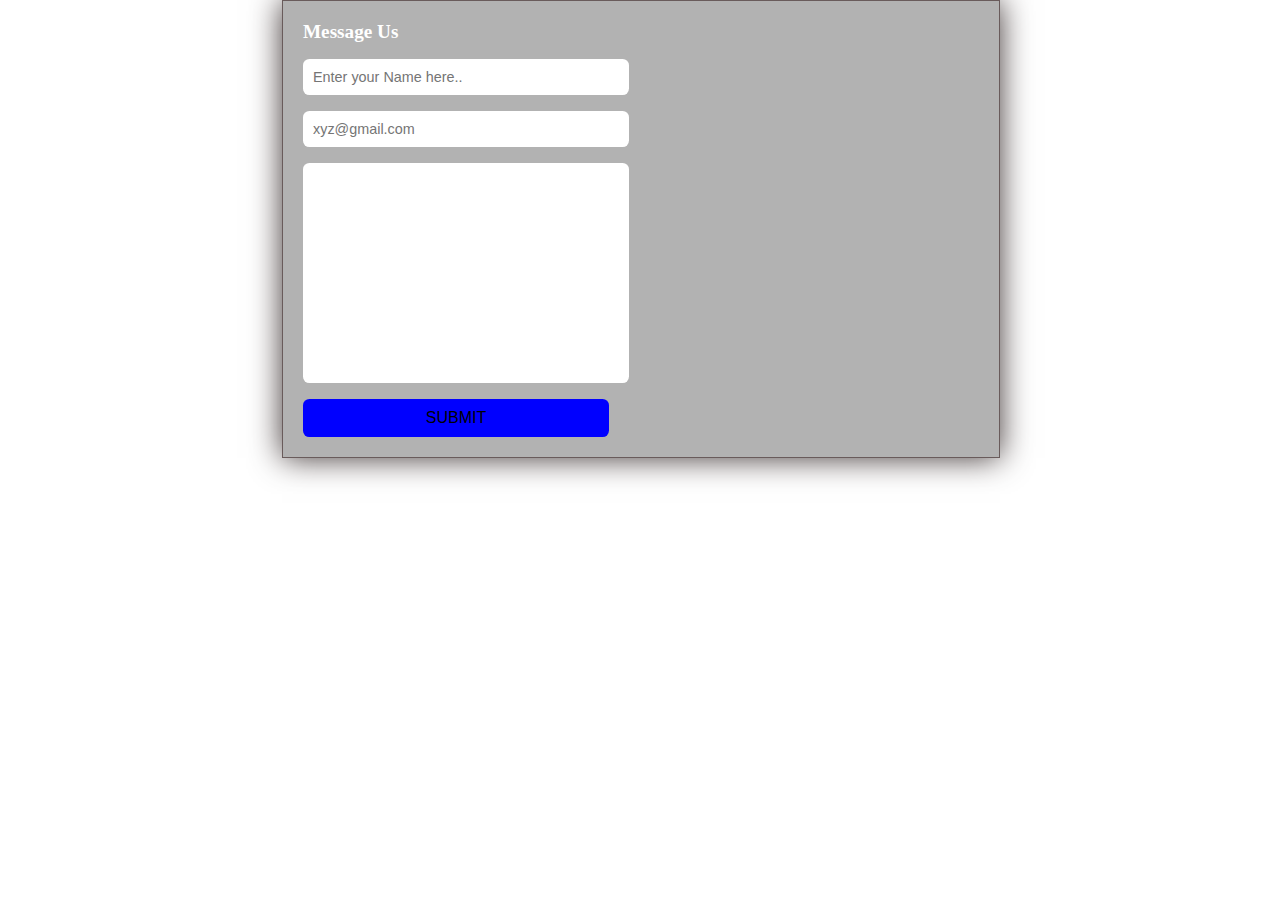
<file: n181117-project/contactUs.html>
<!DOCTYPE html>
<html lang="en">
<head>
    <meta charset="UTF-8">
    <meta http-equiv="X-UA-Compatible" content="IE=edge">
    <meta name="viewport" content="width=device-width, initial-scale=1.0">
    <title>ContactUs</title>
    <link rel="stylesheet" href="contactUs.css">
</head>
<body>
    <section>
        <div class="contact-container">
            <div class="form-container">
                <h3>Message Us</h3>
                 <form action=""  class="contact-form">
                    <input type="text" placeholder="Enter your Name here.." required>
                    <input type="email" placeholder="xyz@gmail.com" required>
                    <textarea cols="30" rows="10" placeholder="Write a message here" >
                    </textarea>
                    <input type="submit" value="Submit" class="send-button">
                 </form>
                </div>
            <div class="map">
                <iframe src="https://www.google.com/maps/embed?pb=!1m18!1m12!1m3!1d7639.355798995553!2d80.82005116976477!3d16.792693303749967!2m3!1f0!2f0!3f0!3m2!1i1024!2i768!4f13.1!3m3!1m2!1s0x3a3675e5f312c661%3A0xab7189f421622491!2sIIIT%20Nuzvid%20Campus%2C%20Nuzividu%2C%20Andhra%20Pradesh%20521202!5e0!3m2!1sen!2sin!4v1657287034444!5m2!1sen!2sin"  style="border:0;" allowfullscreen="" loading="lazy" referrerpolicy="no-referrer-when-downgrade"></iframe>
            </div>
        </div>
    </section>
</body>
</html>
</file>
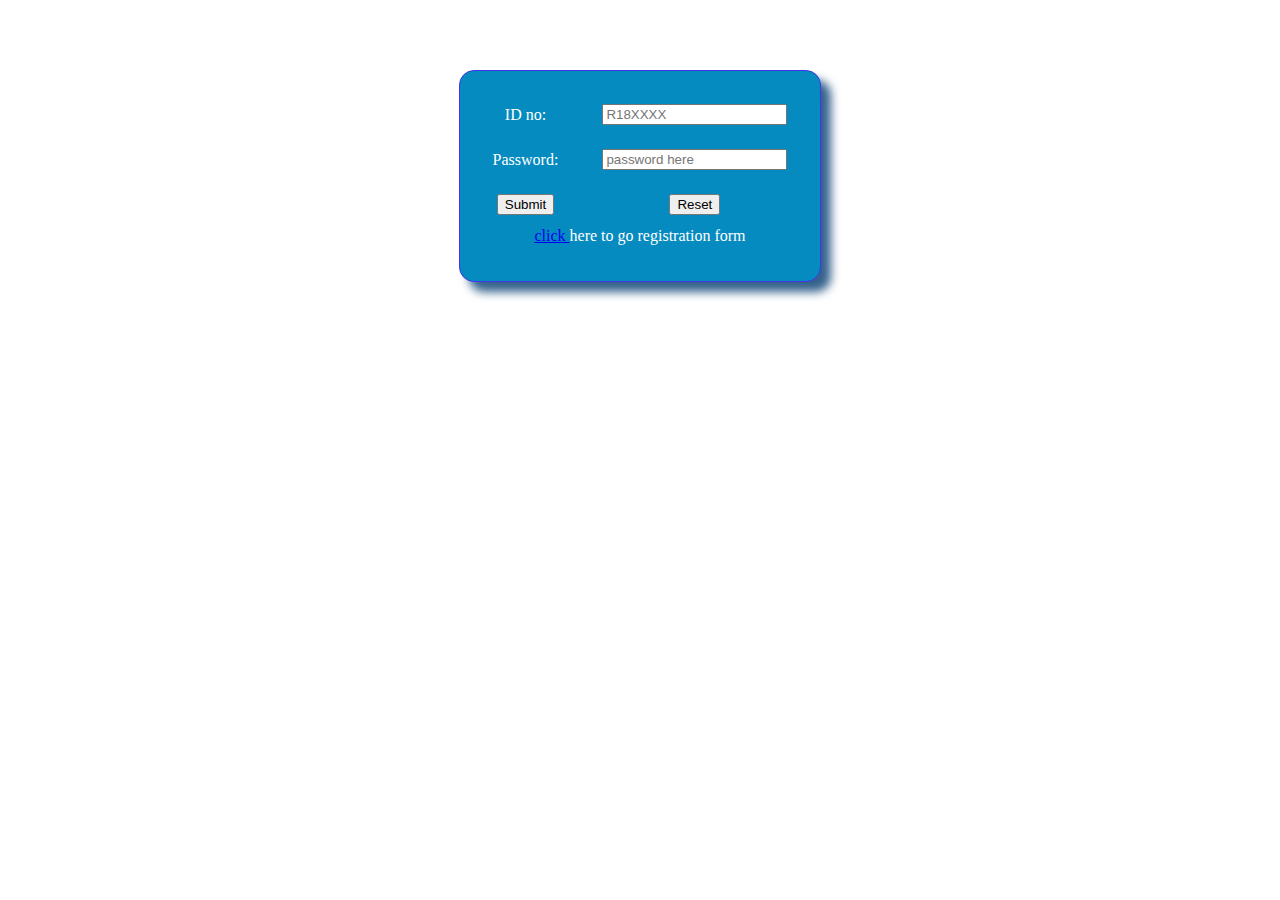
<file: n181117-project/flogin.html>
<!DOCTYPE html>
<html lang="en">
<head>
    <meta charset="UTF-8">
    <meta http-equiv="X-UA-Compatible" content="IE=edge">
    <meta name="viewport" content="width=device-width, initial-scale=1.0">
    <title>Login</title>
    <link rel="stylesheet" href="">
    <style >
        .Container{
            /* all elements center */
            display: flex;
            justify-content: center;
            text-align: center;
            

            margin: 70px auto;
            padding: 30px;
            width: 300px;
            height: 150px;
            background-color: rgb(5, 139, 192);
            border: 1px solid rgb(70, 52, 233);
            box-shadow: 10px 10px 10px rgb(52, 98, 141);
            border-radius: 15px;
            color: white;
        }
        .form table input,.form table label{
            margin: 0px 20px ;
        }
        .link{
            transform: translate(0%,40%);
        }

        @media screen and  (max-width:400px) {
            .Container{
                /* width: auto; */
                /* margin: 200px auto; */
                width: 280px;
                height: 150px;
            }
        }
            @media screen and (max-width:366px) {
            .Container{
                width: 230px;
                height: 150px;
            }
            .form table input,.form table label{
                margin: 0px 10px ;
             }
        }
        @media screen and (max-width:316px) {
            .Container{
                width: 200px;
                height: 150px;
            }
            .form table input,.form table label{
                margin: 0px 10px ;
             }
        }
        @media screen and (max-width:280px) {
            /* .Container{
                width: 200px;
                height: 150px;
            } */
            .form table input,.form table label{
                margin: 0px 0px ;
             }
        }
    </style>
</head>
<body>

        <div class="Container">
        <form action="" method="" class="form" onsubmit="return Validate();">
                <table>
                    <tr>
                        <td><label>ID no:</label></td><td><input type="text" placeholder="R18XXXX " id="name" ></td>
                    </tr>
                    <tr><td colspan="2"><p id="userError"></p></td></tr>
                    <tr>
                        <td><label>Password:</label></td><td><input type="password" placeholder="password here" id="password"></td>
                    </tr>
                    <tr><td colspan="2"><p id="passError"></p></td></tr>
                    <tr>
                        <td> <input type="submit" value="Submit"></td><td> <input type="reset"></td>
                    </tr>
                    <tr><td colspan="2" class="link"> <a href="register.html">  click </a>  here to go registration form</td></tr>
                </table>
        </form>
        </div>
        <!-- <span class="link">Haven't registered yet? <a href="register.html">  click </a>  here to go registration form</span> -->
        <script>
            var Name=document.getElementById("name");
            var Password=document.getElementById("password");
            // var r1=/^[r/R]+[a-zA-Z0-9]$/;
            var r1=/^[n/N]\d{6}$/i;
            function Validate(){
                if(Name.value==''){
                    document.getElementById("userError").innerHTML="username shouldn't be empty";
                    Name.focus();
                    return false;
                }else if(r1.test(Name.value)==false){
                    document.getElementById("userError").innerHTML="Name should start with n/N  only";
                    Name.focus()
                    return false;
                }else{
                    document.getElementById("userError").innerHTML="";
                }
                if(Password.value==''){
                    document.getElementById("passError").innerHTML="password shouldn't be empty";
                    Password.focus();
                    return false;
                }else if(Password.value.length<3){
                    document.getElementById("passError").innerHTML="Password should have atleast 3 characters ";
                    Password.focus()
                    return false;
                }else{
                    document.getElementById("passError").innerHTML="";
                }
                

                return true;
        }
    </script>
</body>
</html>
</file>
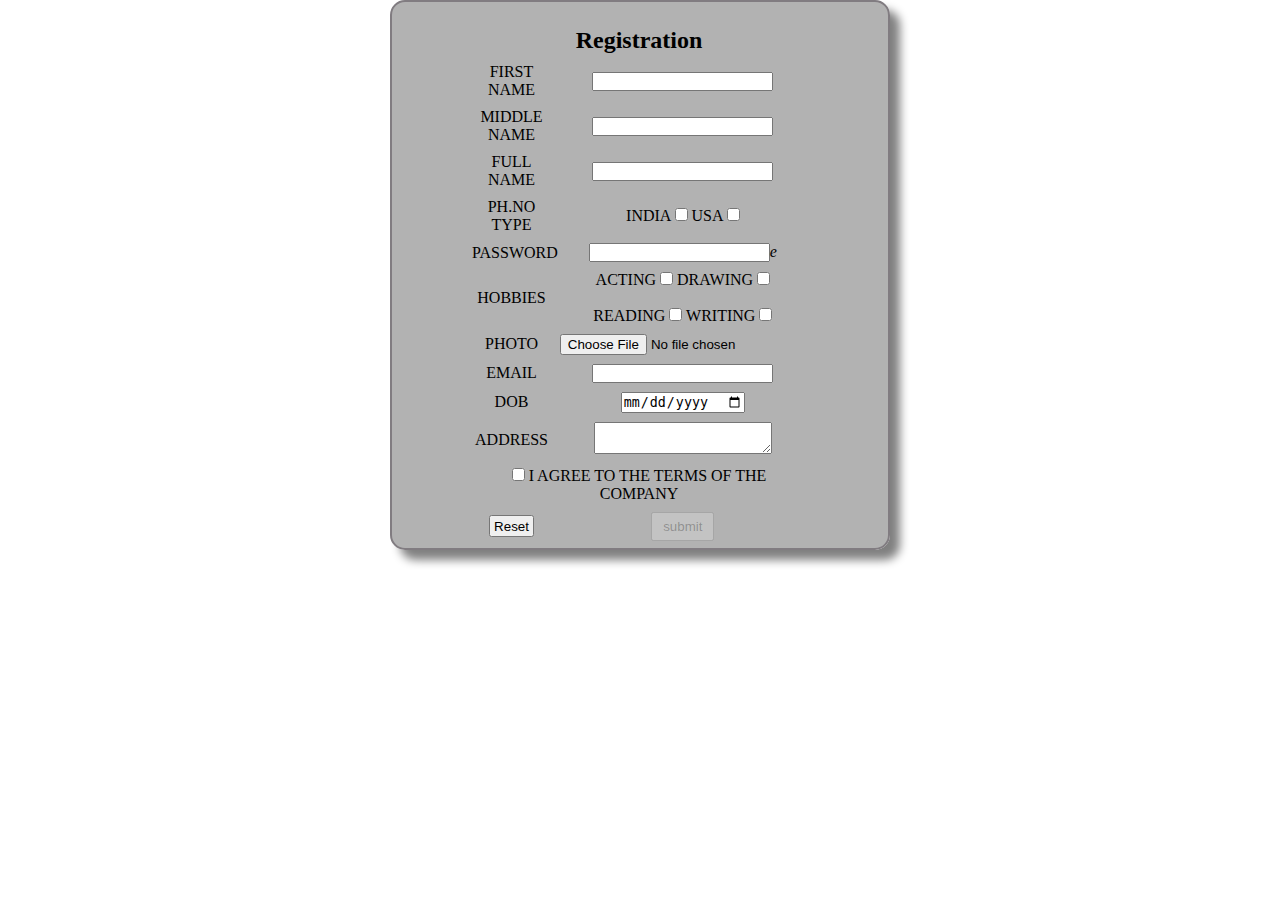
<file: n181117-project/form.html>
<!DOCTYPE html>
<html lang="en">
<head>
    <meta charset="UTF-8">
    <meta http-equiv="X-UA-Compatible" content="IE=edge">
    <meta name="viewport" content="width=device-width, initial-scale=1.0">
    <title>form</title>
    <link rel="stylesheet" href="form.css">
</head>
<body>
    <div class="container">
        <div class="form-container">
            <form id="form" action="#" method="post">
                <table >
                    <tr><td colspan="2" id="heading">Registration</td></tr>
                    <tr>
                        <td><label>FIRST NAME</label></td>
                        <td>
                            <input class="width"  type="text" id="fn" required onkeypress="remove()" >
                            <p id="msg1"></p>
                        </td>
                    </tr>
                    <tr>
                        <td><label>MIDDLE NAME</label></td>
                        <td>
                            <input type="text" id="mn" class="width" >
                            <p id="msg2"></p>
                        </td>
                    </tr>
                    <tr>
                        <td><label>FULL NAME</label></td>
                        <td><input type="text" id="ln" readonly class="width"></td>
                    </tr>
                    <tr>
                        <td><label>PH.NO TYPE</label></td>
                        <td id="check">
                            INDIA <input type="checkbox" id="in">
                            USA <input type="checkbox" id="us"> <br>
                        </td>
                        <td><p id="msg3"></p></td>
                    </tr>
                    <tr>
                        <td><label>PASSWORD</label></td>
                        <td><input type="password" id="p" class="width"><i class="bi bi-eye-fill" id="eye" onclick="show()">e</i><p id="msg4"></p></td>
                    </tr>
                    <tr>
                        <td><label>HOBBIES</label></td>
                        <td>ACTING <input type="checkbox" id="h1"> DRAWING <input type="checkbox" id="h2"><br><br> READING <input type="checkbox" id="h3"> WRITING <input type="checkbox" id="h4"><p id="msg5"></p></td><br>

                    </tr>

                    <tr>
                        <td><label>PHOTO</label></td>
                        <td>
                            <input type="file" id="file" accept="image/*" >
                            <p id="msg6"></p>
                        </td>
                    </tr>
                    <tr>
                        <td><label>EMAIL</label></td>
                        <td>
                            <input type="text" id="mail" class="width">
                            <p id="msg7"></p>
                        </td>
                    </tr>
                    <tr>
                        <td><label>DOB</label></td>
                        <td>
                            <input type="date">
                            <p id="msg8"></p>
                        </td>
                    </tr>
                    <tr>
                        <td><label>ADDRESS</label></td>
                        <td>
                            <textarea id="address" class="width"></textarea>
                            <p id="msg8"></p>
                        </td>
                    </tr>
                    <tr>
                        <td colspan="2"><input type="checkbox" id="term"  onclick="enable()"><label class="width"> I AGREE TO THE TERMS OF THE COMPANY</label> </td>
                    </tr>
                    <tr>
                        <td><input type="reset" onclick="return confirm()" class="buttons"></td>
                        <td><input type="submit" editable="true" disabled="true" value="submit" id="submit" class="buttons"></td>
                    </tr>
                </table>
            </form>
        </div>
    </div>
    <script src="register.js"></script>
    <!-- JavaScript Bundle with Popper -->
<script src="https://cdn.jsdelivr.net/npm/bootstrap@5.2.0-beta1/dist/js/bootstrap.bundle.min.js" integrity="sha384-pprn3073KE6tl6bjs2QrFaJGz5/SUsLqktiwsUTF55Jfv3qYSDhgCecCxMW52nD2" crossorigin="anonymous"></script>
</body>
</html>
</file>
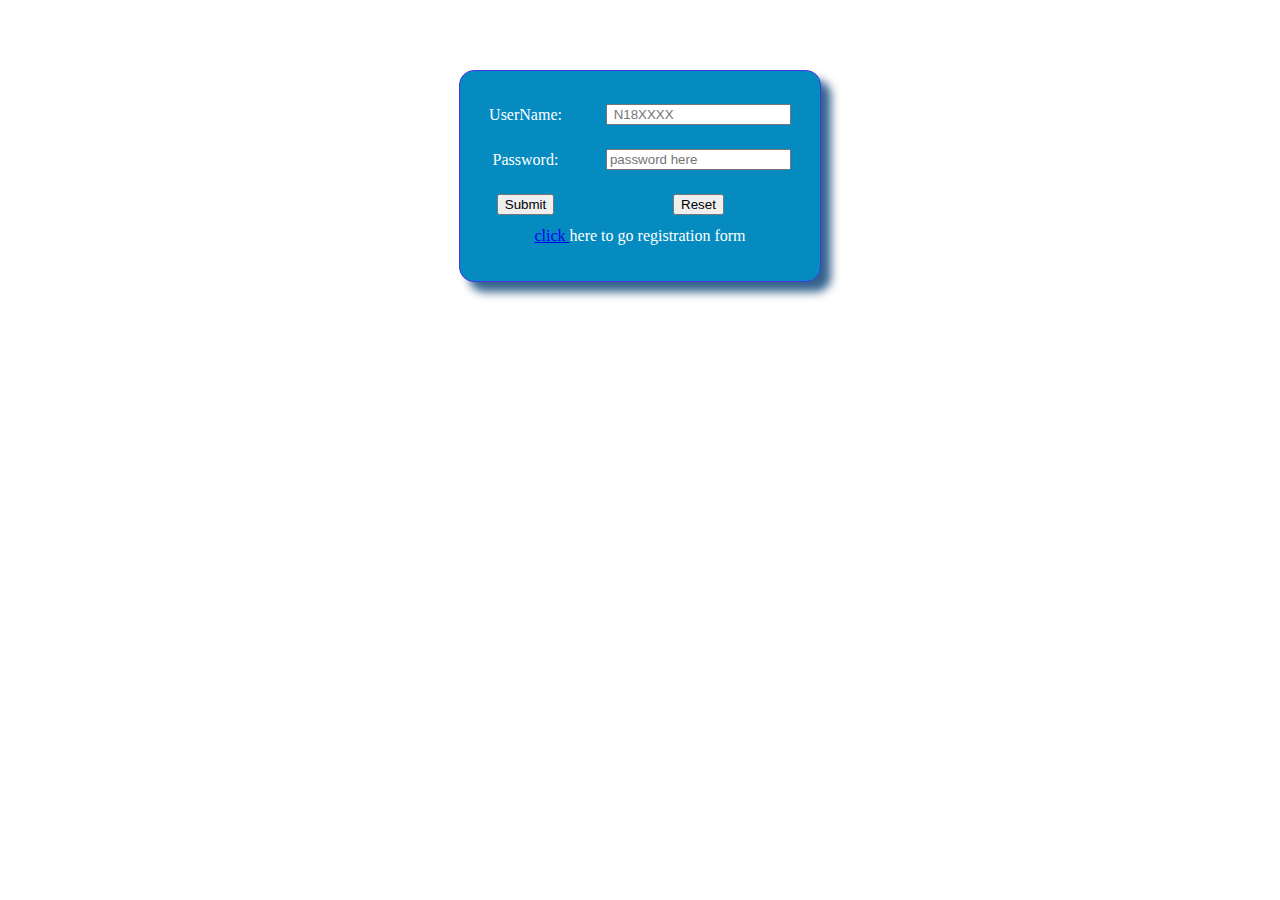
<file: n181117-project/login.html>
<!DOCTYPE html>
<html lang="en">
<head>
    <meta charset="UTF-8">
    <meta http-equiv="X-UA-Compatible" content="IE=edge">
    <meta name="viewport" content="width=device-width, initial-scale=1.0">
    <title>Login</title>
    <link rel="stylesheet" href="">
    <style >
        .Container{
            /* all elements center */
            display: flex;
            justify-content: center;
            text-align: center;
            

            margin: 70px auto;
            padding: 30px;
            width: 300px;
            height: 150px;
            background-color: rgb(5, 139, 192);
            border: 1px solid rgb(70, 52, 233);
            box-shadow: 10px 10px 10px rgb(52, 98, 141);
            border-radius: 15px;
            color: white;
        }
        .form table input,.form table label{
            margin: 0px 20px ;
        }
        .link{
            transform: translate(0%,40%);
        }

        @media screen and  (max-width:400px) {
            .Container{
                /* width: auto; */
                /* margin: 200px auto; */
                width: 280px;
                height: 150px;
            }
        }
            @media screen and (max-width:366px) {
            .Container{
                width: 230px;
                height: 150px;
            }
            .form table input,.form table label{
                margin: 0px 10px ;
             }
        }
        @media screen and (max-width:316px) {
            .Container{
                width: 200px;
                height: 150px;
            }
            .form table input,.form table label{
                margin: 0px 10px ;
             }
        }
        @media screen and (max-width:280px) {
            /* .Container{
                width: 200px;
                height: 150px;
            } */
            .form table input,.form table label{
                margin: 0px 0px ;
             }
        }
    </style>
</head>
<body>

        <div class="Container">
        <form action="" method="" class="form" onsubmit="return Validate();">
                <table>
                    <tr>
                        <td><label>UserName:</label></td><td><input type="text" placeholder=" N18XXXX " id="name" ></td>
                    </tr>
                    <tr><td colspan="2"><p id="userError"></p></td></tr>
                    <tr>
                        <td><label>Password:</label></td><td><input type="password" placeholder="password here" id="password"></td>
                    </tr>
                    <tr><td colspan="2"><p id="passError"></p></td></tr>
                    <tr>
                        <td> <input type="submit" value="Submit"></td><td> <input type="reset"></td>
                    </tr>
                    <tr><td colspan="2" class="link"> <a href="form.html">  click </a>  here to go registration form</td></tr>
                </table>
        </form>
        </div>
        <!-- <span class="link">Haven't registered yet? <a href="register.html">  click </a>  here to go registration form</span> -->
        <script>
            var Name=document.getElementById("name");
            var Password=document.getElementById("password");
            // var r1=/^[r/R]+[a-zA-Z0-9]$/;
            var r1=/^[n/N]\d{6}$/i;
            function Validate(){
                if(Name.value==''){
                    document.getElementById("userError").innerHTML="username shouldn't be empty";
                    Name.focus();
                    return false;
                }else if(r1.test(Name.value)==false){
                    document.getElementById("userError").innerHTML="Name should start with n/N  only";
                    Name.focus()
                    return false;
                }else{
                    document.getElementById("userError").innerHTML="";
                }
                if(Password.value==''){
                    document.getElementById("passError").innerHTML="password shouldn't be empty";
                    Password.focus();
                    return false;
                }else if(Password.value.length<3){
                    document.getElementById("passError").innerHTML="Password should have atleast 3 characters ";
                    Password.focus()
                    return false;
                }else{
                    document.getElementById("passError").innerHTML="";
                }
                

                return true;
        }
    </script>
</body>
</html>
</file>
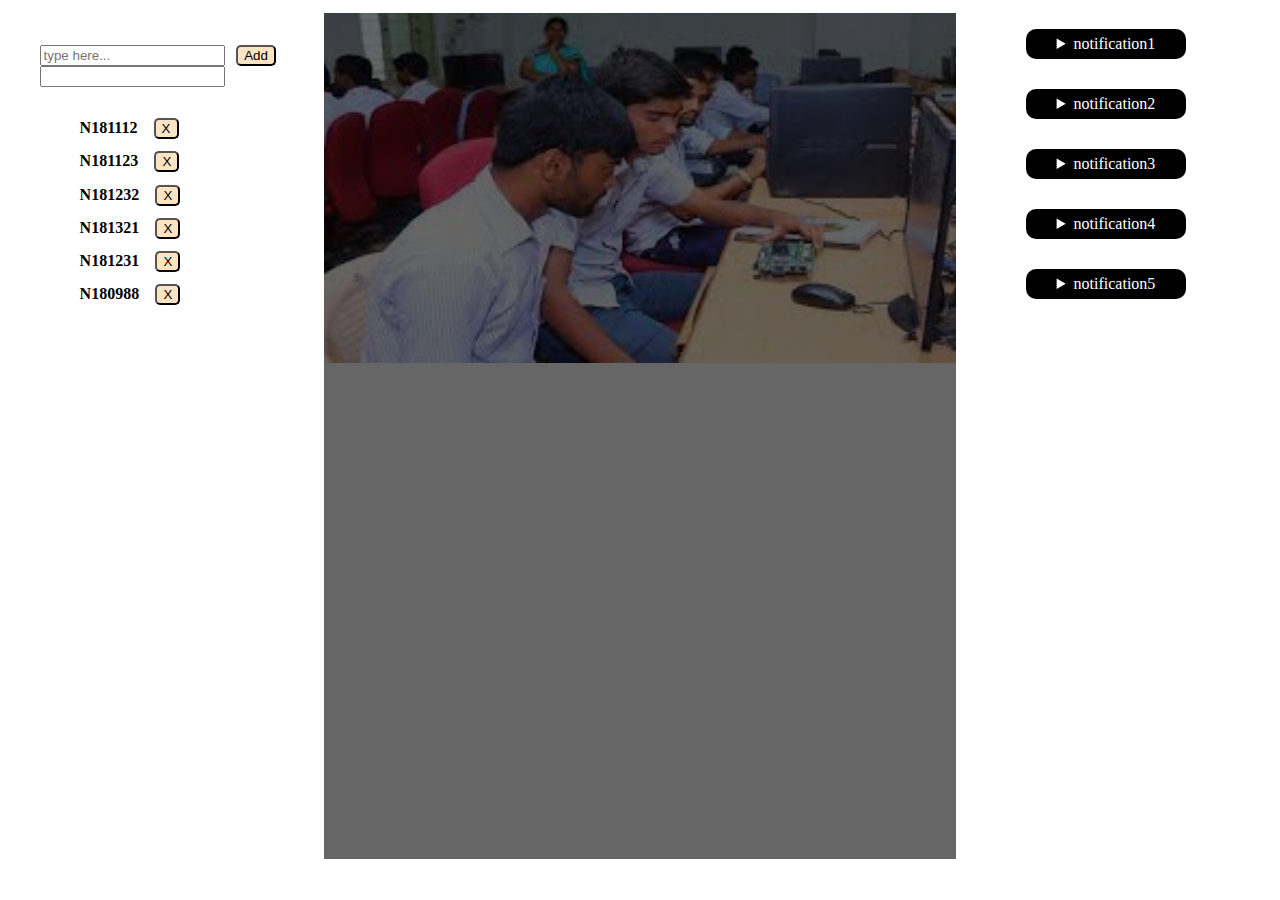
<file: n181117-project/middle.html>
<!DOCTYPE html>
<html lang="en">
<head>
    <meta charset="UTF-8">
    <meta http-equiv="X-UA-Compatible" content="IE=edge">
    <meta name="viewport" content="width=device-width, initial-scale=1.0">
    <title>middle</title>
    <link rel="stylesheet" href="middle.css">
</head>
<body>
    <div class="middle_div">
            <div id="left_div" class="sub_divs">
                <div >
                    <form id="Myform">
                        <input type="text" id="first" placeholder="type here...">
                        <input type="submit" value="Add" id="submit" >
                        <input type="text" id="filter">
                    </form>
                </div>
                <ul id="lists">
                    <li>N181112 <button class="delete">X</button></li>
                    <li>N181123 <button class="delete">X</button></li>
                    <li>N181232 <button class="delete">X</button></li>
                    <li>N181321 <button class="delete">X</button></li>
                    <li>N181231 <button class="delete">X</button></li>
                    <li>N180988 <button class="delete">X</button></li>
                </ul>
            </div>
            <div id="mid_div" class="sub_divs">
                <div class="transparent"></div>
            <div class="slider">
                <div class="slides">
                    
                    <input type="radio" name="radio-btn" id="radio1">
                    <input type="radio" name="radio-btn" id="radio2">
                    <input type="radio" name="radio-btn" id="radio3">
                    <input type="radio" name="radio-btn" id="radio4">
                    <div class="slide first">
                        <img src="images/student.jpg" >
                    </div>
                    <div class="slide">
                        <img src="images/ground.jpg" >
                    </div>
                    <div class="slide">
                        <img src="images/rgukt.jpg" >
                    </div>
                    <div class="slide">
                        <img src="images/topView.jpg" >
                    </div>
                </div>
                <div class="navigation-auto">
                    <div class="auto-btn1"></div>
                    <div class="auto-btn2"></div>
                    <div class="auto-btn3"></div>
                    <div class="auto-btn4"></div>
                </div>
                <div class="navigation-manual">
                    <label for="radio1" class="manual-btn"></label>
                    <label for="radio2" class="manual-btn"></label>
                    <label for="radio3" class="manual-btn"></label>
                    <label for="radio4" class="manual-btn"></label>
                </div>
            </div>
            </div>
            <div id="right_div" class="sub_divs">
                <ul>
                    <li><details>
                        <summary>notification1</summary>
                        <p>notification1 data</p>
                    </details></li>
                    <li><details>
                        <summary>notification2</summary>
                        <p>notification2 data</p>
                    </details></li>
                    <li><details>
                        <summary>notification3</summary>
                        <p>notification3 data</p>
                    </details></li>
                    <li><details>
                        <summary>notification4</summary>
                        <p>notification4 data</p>
                    </details></li>
                    <li><details>
                        <summary>notification5</summary>
                        <p>notification5 data</p>
                    </details></li>
                </ul>
            </div>
        </div>
        <div class="last_div">
            <script>

                // image slider ------>div2
                var counter=1;
                setInterval(function(){
                    document.getElementById('radio'+ counter).checked=true;
                    console.log(document.getElementById('radio'+ counter).checked);
                    counter++;
                    if(counter>4){
                        counter=1
                    }
                },3000);

                // filtering  ------> div1
                console.log('ji')

                var myform=document.getElementById("Myform")
                myform.addEventListener('submit',addItem,false);
                
                var lists=document.getElementById("lists");
                lists.addEventListener('click',removeItem,false);
                
                var filter=document.getElementById("filter");
                filter.addEventListener('keyup',filterItem,false);
                
                function addItem(e){
                    e.preventDefault();
                    var t=document.getElementById("first").value;
                    
                    // creating li 
                    var l=document.createElement("li");
                    var text=document.createTextNode(t);

                    l.appendChild(text);  //appending text to li

                    var btn=document.createElement("button")
                    btn.setAttribute("class","delete")  // to aquire delete class properties
                    var btntext=document.createTextNode("X");
                    btn.appendChild(btntext);

                    l.appendChild(btn);

                    lists.appendChild(l);

                }

                function removeItem(e){
                    if(e.target.classList.contains('delete')){
                        var li=e.target.parentElement;
                        lists.removeChild(li);
                    }
                }

                function filterItem(e){
                    var text=e.target.value.toLowerCase();
                    var items=document.getElementsByTagName("li");
                    Array.from(items).forEach((item)=>{
                        itemValue=item.firstChild.textContent;
                        if(itemValue.toLowerCase().indexOf(text)!=-1){
                            item.style.display="block";
                        }
                        else{
                            item.style.display="none";
                        }
                    })
                }
            </script>
</body>
</html>
</file>
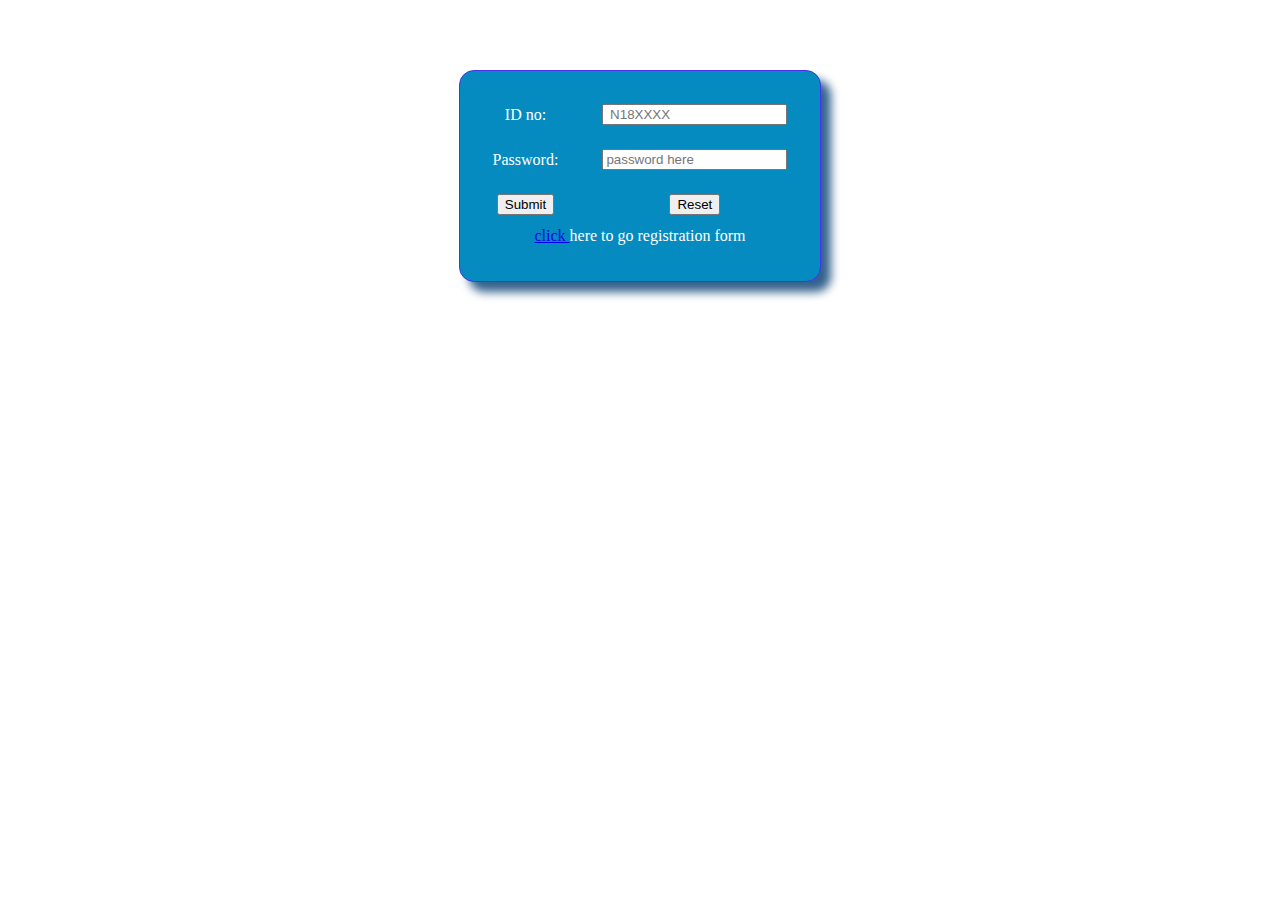
<file: n181117-project/slogin.html>
<!DOCTYPE html>
<html lang="en">
<head>
    <meta charset="UTF-8">
    <meta http-equiv="X-UA-Compatible" content="IE=edge">
    <meta name="viewport" content="width=device-width, initial-scale=1.0">
    <title>Login</title>
    <link rel="stylesheet" href="">
    <style >
        .Container{
            /* all elements center */
            display: flex;
            justify-content: center;
            text-align: center;
            

            margin: 70px auto;
            padding: 30px;
            width: 300px;
            height: 150px;
            background-color: rgb(5, 139, 192);
            border: 1px solid rgb(70, 52, 233);
            box-shadow: 10px 10px 10px rgb(52, 98, 141);
            border-radius: 15px;
            color: white;
        }
        .form table input,.form table label{
            margin: 0px 20px ;
        }
        .link{
            transform: translate(0%,40%);
        }

        @media screen and  (max-width:400px) {
            .Container{
                /* width: auto; */
                /* margin: 200px auto; */
                width: 280px;
                height: 150px;
            }
        }
            @media screen and (max-width:366px) {
            .Container{
                width: 230px;
                height: 150px;
            }
            .form table input,.form table label{
                margin: 0px 10px ;
             }
        }
        @media screen and (max-width:316px) {
            .Container{
                width: 200px;
                height: 150px;
            }
            .form table input,.form table label{
                margin: 0px 10px ;
             }
        }
        @media screen and (max-width:280px) {
            /* .Container{
                width: 200px;
                height: 150px;
            } */
            .form table input,.form table label{
                margin: 0px 0px ;
             }
        }
    </style>
</head>
<body>

        <div class="Container">
        <form action="" method="" class="form" onsubmit="return Validate();">
                <table>
                    <tr>
                        <td><label>ID no:</label></td><td><input type="text" placeholder=" N18XXXX " id="name" ></td>
                    </tr>
                    <tr><td colspan="2"><p id="userError"></p></td></tr>
                    <tr>
                        <td><label>Password:</label></td><td><input type="password" placeholder="password here" id="password"></td>
                    </tr>
                    <tr><td colspan="2"><p id="passError"></p></td></tr>
                    <tr>
                        <td> <input type="submit" value="Submit"></td><td> <input type="reset"></td>
                    </tr>
                    <tr><td colspan="2" class="link"><a href="register.html">  click </a>  here to go registration form</td></tr>
                </table>
        </form>
        </div>
        <!-- <span class="link">Haven't registered yet? <a href="register.html">  click </a>  here to go registration form</span> -->
        <script>
            var Name=document.getElementById("name");
            var Password=document.getElementById("password");
            // var r1=/^[n/N]+[a-zA-Z0-9]$/;
            var r1=/^[n/N]\d{6}$/i;
            function Validate(){
                if(Name.value==''){
                    document.getElementById("userError").innerHTML="username shouldn't be empty";
                    Name.focus();
                    return false;
                }else if(r1.test(Name.value)==false){
                    document.getElementById("userError").innerHTML="Name should start with n/N  only";
                    Name.focus()
                    return false;
                }else{
                    document.getElementById("userError").innerHTML="";
                }
                if(Password.value==''){
                    document.getElementById("passError").innerHTML="password shouldn't be empty";
                    Password.focus();
                    return false;
                }else if(Password.value.length<3){
                    document.getElementById("passError").innerHTML="Password should have atleast 3 characters ";
                    Password.focus()
                    return false;
                }else{
                    document.getElementById("passError").innerHTML="";
                }
                

                return true;
        }
    </script>
</body>
</html>
</file>
<file: n181117-project/contactUs.css>
*{
    margin: 0;
    padding: 0;
}
body{
    width: 100%;
    height: 100vh;
    display: flex;
    flex-direction: row;
    justify-content: center;
    color: white;
    /* background-image :linear-gradient(to bottom right,rgb(159, 159, 230) ,rgb(235, 102, 228) 70%,pink); */
}
.contact-container{
    max-width: 960px;
    margin: auto;
    width: 100%;
    display: grid;
    grid-template-columns: repeat(2,1fr);
    gap: 1.5rem;
    background-image: linear-gradient(rgba(0,0,0,0.3),rgba(0,0,0,0.3),rgba(0,0,0,0.3));
    box-shadow: 0 0 30px rgb(63, 53, 53);
    border: 1px solid rgb(105, 91, 91);
    /* border-radius: 0.5rem; */
    /* overflow: hidden; */
 }
 .form-container{
    padding: 20px;
 }
 .form-container h3{
    font-size: 1.2rem;
    font-weight: 600;
    margin-bottom: 1rem;
 }
 .contact-form{
    display: grid;
    row-gap: 1rem;
 }
 .contact-form input,.contact-form textarea{
    width: 100%;
    border: none;
    outline: none;
    padding: 10px;
    font-size: 0.9rem;
    color: #000;
    border-radius: 0.4rem;
 }
 .contact-form textarea{
    resize: none;
    height: 200px;
 }
 .contact-form .send-button{
    border: none;
    outline: none;
    background-color: blue;
    font-size: 1rem;
    font-weight: 500;
    text-transform: uppercase;
    cursor: pointer;
 }
 .contact-form .send-button:hover{
    box-shadow: 0px 0px 20px rgb(182, 166, 166);
    transition: 0.3s all ease-out;
 }
 .map iframe{
    width: 100%;
    height: 100%;
 }
/* media query */
@media (max-width:964px){
    .contact-container{
        margin: 0 auto;
        width: 90%;
    }
}
@media (max-width:700px){
    .contact-container{
        grid-template-columns: 1fr;
        gap: 1rem;
        margin-top: 20rem !important;
    }
    .map iframe{
        height: 400px;
    }
}
</file>
<file: n181117-project/form.css>
*{
    margin: 0;
    padding: 0;
    box-sizing: border-box;
}
body{
    height: 100vh;
    display: flex;
    justify-content: center;
    text-align: center;
}
.container{
    max-width: 500px;
    width: 100%;
    height: 550px;
    background-image: linear-gradient(rgba(0,0,0,0.3),rgba(0,0,0,0.3));
    box-shadow: 10px 10px 10px gray;
    border: 2px solid rgb(129, 124, 129);
    border-radius: 15px;
}
.form-container{
    height: 100%;
    /* border: 1px solid rgb(36, 31, 31); */
    display: flex;
    justify-content: center;
    align-items: center;
    
}
#form{
    width: 100%;
    margin: 5% 18%;
}
#form tr td{
    padding: 1%;
}
#form table .buttons{
    padding: 2% 4%;
}
#heading{
    font-size: 1.5rem;
    font-weight: bold;
}
</file>
<file: n181117-project/middle.css>
.middle_div{
    position: relative;
    width: 100%;
    height: 350px;
    margin-top: 13px;
    /*border: 1px solid purple;*/
}
.sub_divs{
    display: inline-block;
}
#left_div{
    /*border: 1px solid p;*/
    position: absolute;
    width: 25%;
    height: 100%;
    /*box-shadow: 3px 2px 2px rgb(121, 51, 74) ;*/
}
#mid_div{
    /*border: 1px solid purple;*/
    position: absolute;
    left:25%;
    width: 50%;
    height: 100%;
    /*box-shadow: 3px 2px 2px rgb(121, 51, 74) ;*/
}
#right_div{
    /*border: 1px solid navy;*/
    position: absolute;
    left:75%;
    width: 25%;
    height: 100%;
    /*box-shadow: 3px 2px 2px rgb(121, 51, 74) ;*/
    overflow-y: auto;
}
#right_div ul li{
    list-style-type: none;
}
#right_div ul li details summary{
    color: white;
    padding:6px 25px;
    margin: 15px 30px;
    border-radius: 10px;
    width: 110px;
    text-align: center;
    background-color: black;
    /*border: 2px solid navy;*/
    /*box-shadow: 10px 10px 10px navy;*/
    cursor: pointer;
}
#right_div ul li details summary:hover{
    transform: scale(1.2);
    transition-duration: 0.6s;
    transition-timing-function: ease-out;

}

.transparent{
    /* height: 56vh; */
    height: 94vh;
    width: 100%;
    position: absolute;
    background-color: rgba(0,0,0,0.6);
}
.slider{     
    overflow: hidden;
    animation: slider 10s linear infinite; 
}
.slides input{
    display: none;
}
.slide{
    width: 100%;
    transition: 2s;
}
.navigation-manual{
    position: absolute;
    width: 50%;
    margin-top: -40px;
    margin-left: 23%;
    display: flex;
    justify-content: center;
}
.slide img{
    width: 700px;
    height: 350px;
}
.manual-btn{
    /*border: 1px solid skyblue;*/
    padding: 5px;
    border-radius: 10px;
    cursor: pointer;
    transition: 1s;
}
.manual-btn:not(:last-child){
    margin-right: 10%;
}
.manual-btn:hover{
    background-color: skyblue;
}
#radio1:checked ~ .first{
    margin-left: 0;
}
#radio2:checked ~ .first{
    margin-left: -100%;
}
#radio3:checked ~ .first{
    margin-left: -200%;
}
#radio4:checked ~ .first{
    margin-left: -300%;
}
.slides{
    top:0;
    left:0;
    right: 0;
    width: 100%;
    /* height: 56vh; */
    height: 96vh;
    display: flex;
}

#radio1:checked ~ .navigation-auto .auto-btn1{
    background: skyblue;
}
#radio2:checked ~ .navigation-auto .auto-btn2{
    background: skyblue;
}
#radio3:checked ~ .navigation-auto .auto-btn3{
    background: skyblue;
}
#radio4:checked ~ .navigation-auto .auto-btn4{
    background: skyblue;
}
.notify{     
    width: 25%;
}

#Myform{
    margin: 10%;
}
#lists{
    list-style-type: none;
    margin-left: 10%;
}
.delete{
    margin-left: 5%;
    border-radius: 5px;
    background-color: bisque;
}
#submit{
    margin-left: 3%;
    background-color: bisque ;
    border-radius: 5px;
}
#lists li{
    margin-bottom: 5%;
    font-weight: bold;
}
</file>
